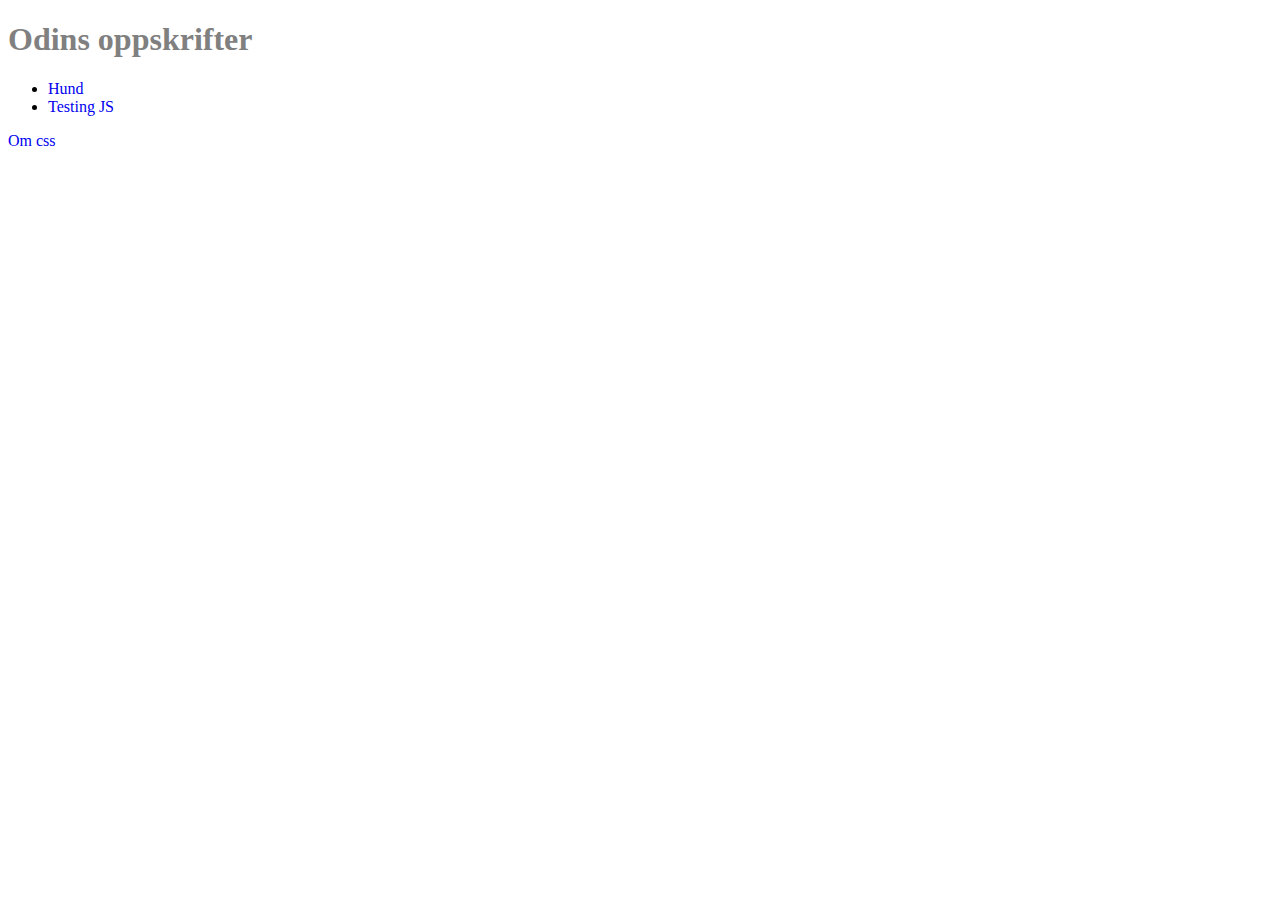
<file: index.html>
<!DOCTYPE html>
<html lang="en">
  <head>
    <meta charset="UTF-8" />
    <meta name="viewport" content="width=device-width, initial-scale=1.0" />
    <title>Whaa</title>
    <link rel="stylesheet" href="this.css" />
  </head>
  <body>
    <h1>Odins oppskrifter</h1>
    <ul>
      <li><a href="oppsrkifter/odins-recepieice.html">Hund</a></li>
      <li><a href="oppsrkifter/testing-js.html">Testing JS</a></li>
    </ul>
    <a href="css-bocmodel.html">Om css</a>
  </body>
</html>
</file>
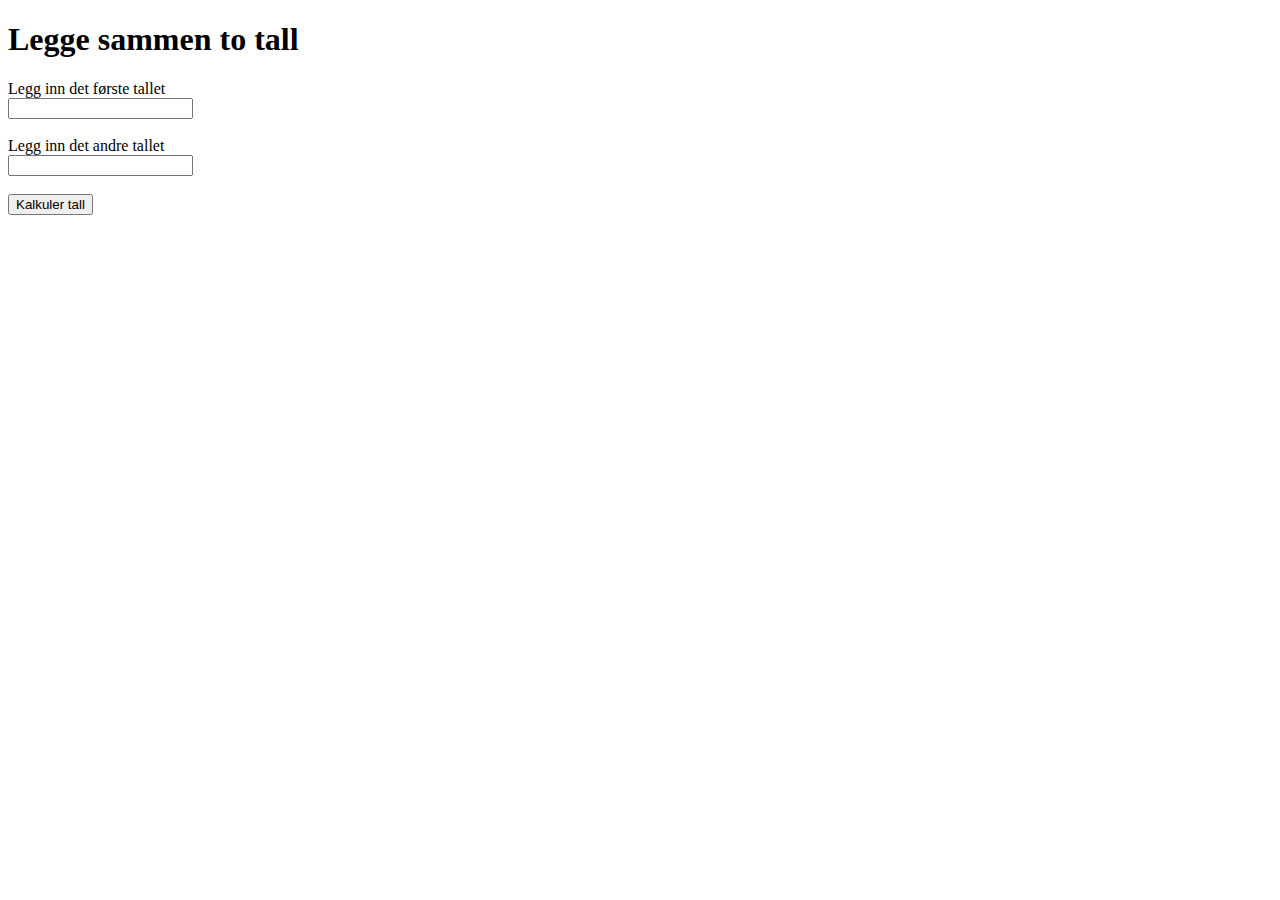
<file: oppsrkifter/testing-js.html>
<!DOCTYPE html>
<html lang="en">
  <head>
    <meta charset="UTF-8" />
    <meta name="viewport" content="width=device-width, initial-scale=1.0" />
    <title>Document</title>
  </head>
  <body>
    <h1>Legge sammen to tall</h1>
    <label>Legg inn det første tallet</label>
    <br />
    <input type="text" />
    <br />
    <br />
    <label>Legg inn det andre tallet</label>
    <br />
    <input type="text" />
    <br />
    <br />
    <button>Kalkuler tall</button>
    <p></p>
  </body>
  <script src="../testing-js.js"></script>
</html>
</file>
<file: this.css>
h1{
    color: grey
}
a{
    text-decoration-line: none;
}
li{
    text-decoration-style: none;
}
h3{
    background-color: beige;
}
</file>
